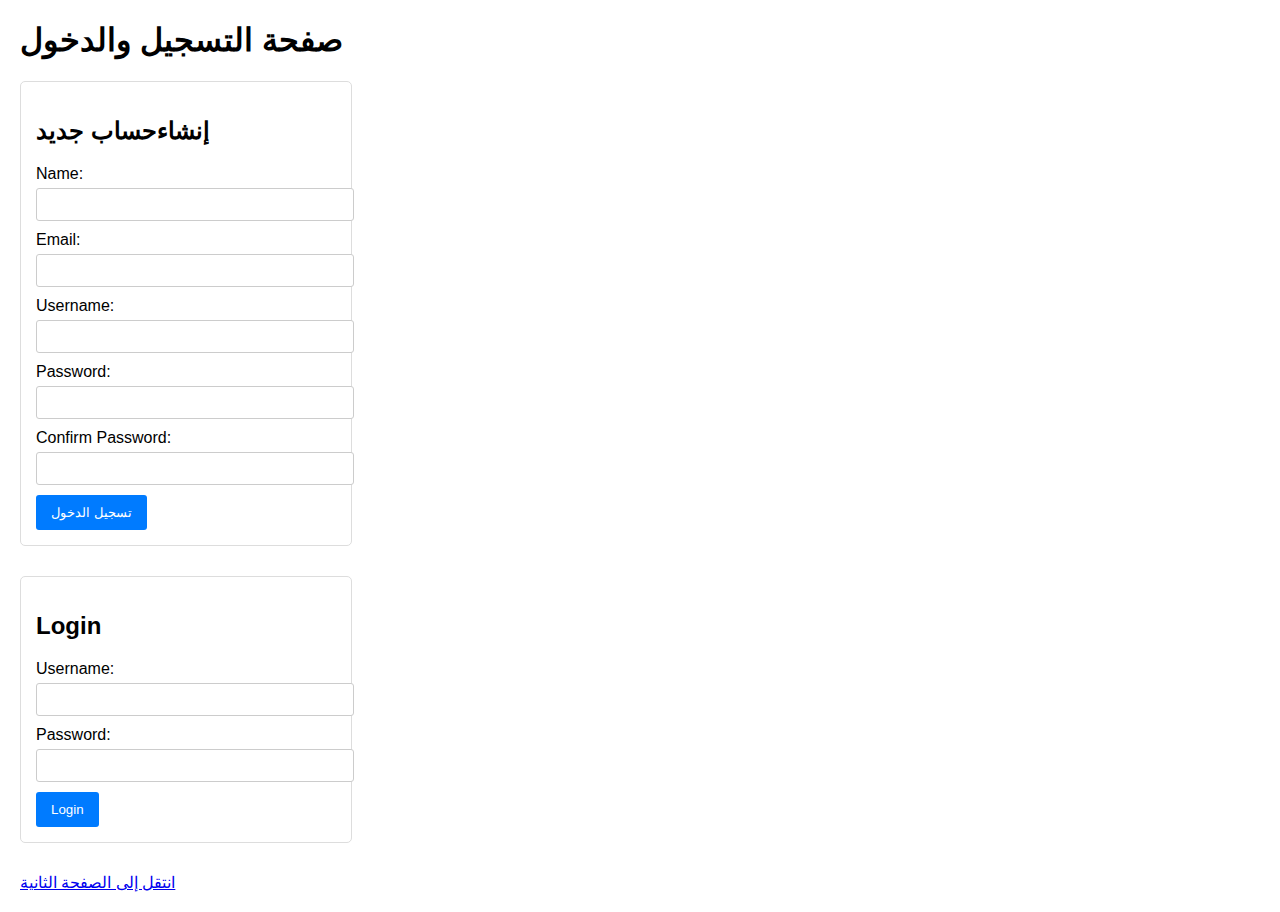
<file: index.html>
<!DOCTYPE html>
<html lang="en">
<head>
    <meta charset="UTF-8">
    <meta name="viewport" content="width=device-width, initial-scale=1.0">
    <title>Web Dev Task 1 - Page 1</title>
    <style>
        body {
            font-family: Arial, sans-serif;
            margin: 20px;
        }
        form {
            margin-bottom: 30px;
            padding: 15px;
            border: 1px solid #ddd;
            border-radius: 5px;
            width: 300px;
        }
        label {
            display: block;
            margin-bottom: 5px;
        }
        input {
            width: 100%;
            padding: 8px;
            margin-bottom: 10px;
            border: 1px solid #ccc;
            border-radius: 3px;
        }
        button {
            padding: 10px 15px;
            background: #007bff;
            color: white;
            border: none;
            border-radius: 3px;
            cursor: pointer;
        }
    </style>
</head>
<body>
    <h1>صفحة التسجيل والدخول</h1>

    <!-- Registration Form -->
    <form>
        <h2>إنشاءحساب جديد</h2>
        <label for="name">Name:</label>
        <input type="text" id="name" required>
        <label for="email">Email:</label>
        <input type="email" id="email" required>
        <label for="username">Username:</label>
        <input type="text" id="username" required>
        <label for="password">Password:</label>
        <input type="password" id="password" required>
        <label for="confirm-password">Confirm Password:</label>
        <input type="password" id="confirm-password" required>
        <button type="submit"> تسجيل الدخول</button>
    </form>

    <!-- Login Form -->
    <form>
        <h2>Login</h2>
        <label for="login-username">Username:</label>
        <input type="text" id="login-username" required>
        <label for="login-password">Password:</label>
        <input type="password" id="login-password" required>
        <button type="submit">Login</button>
    </form>

    <!-- Link to Page 2 -->
    <p><a href="page2.html">انتقل إلى الصفحة الثانية</a></p>

</body>
</html>
</file>
